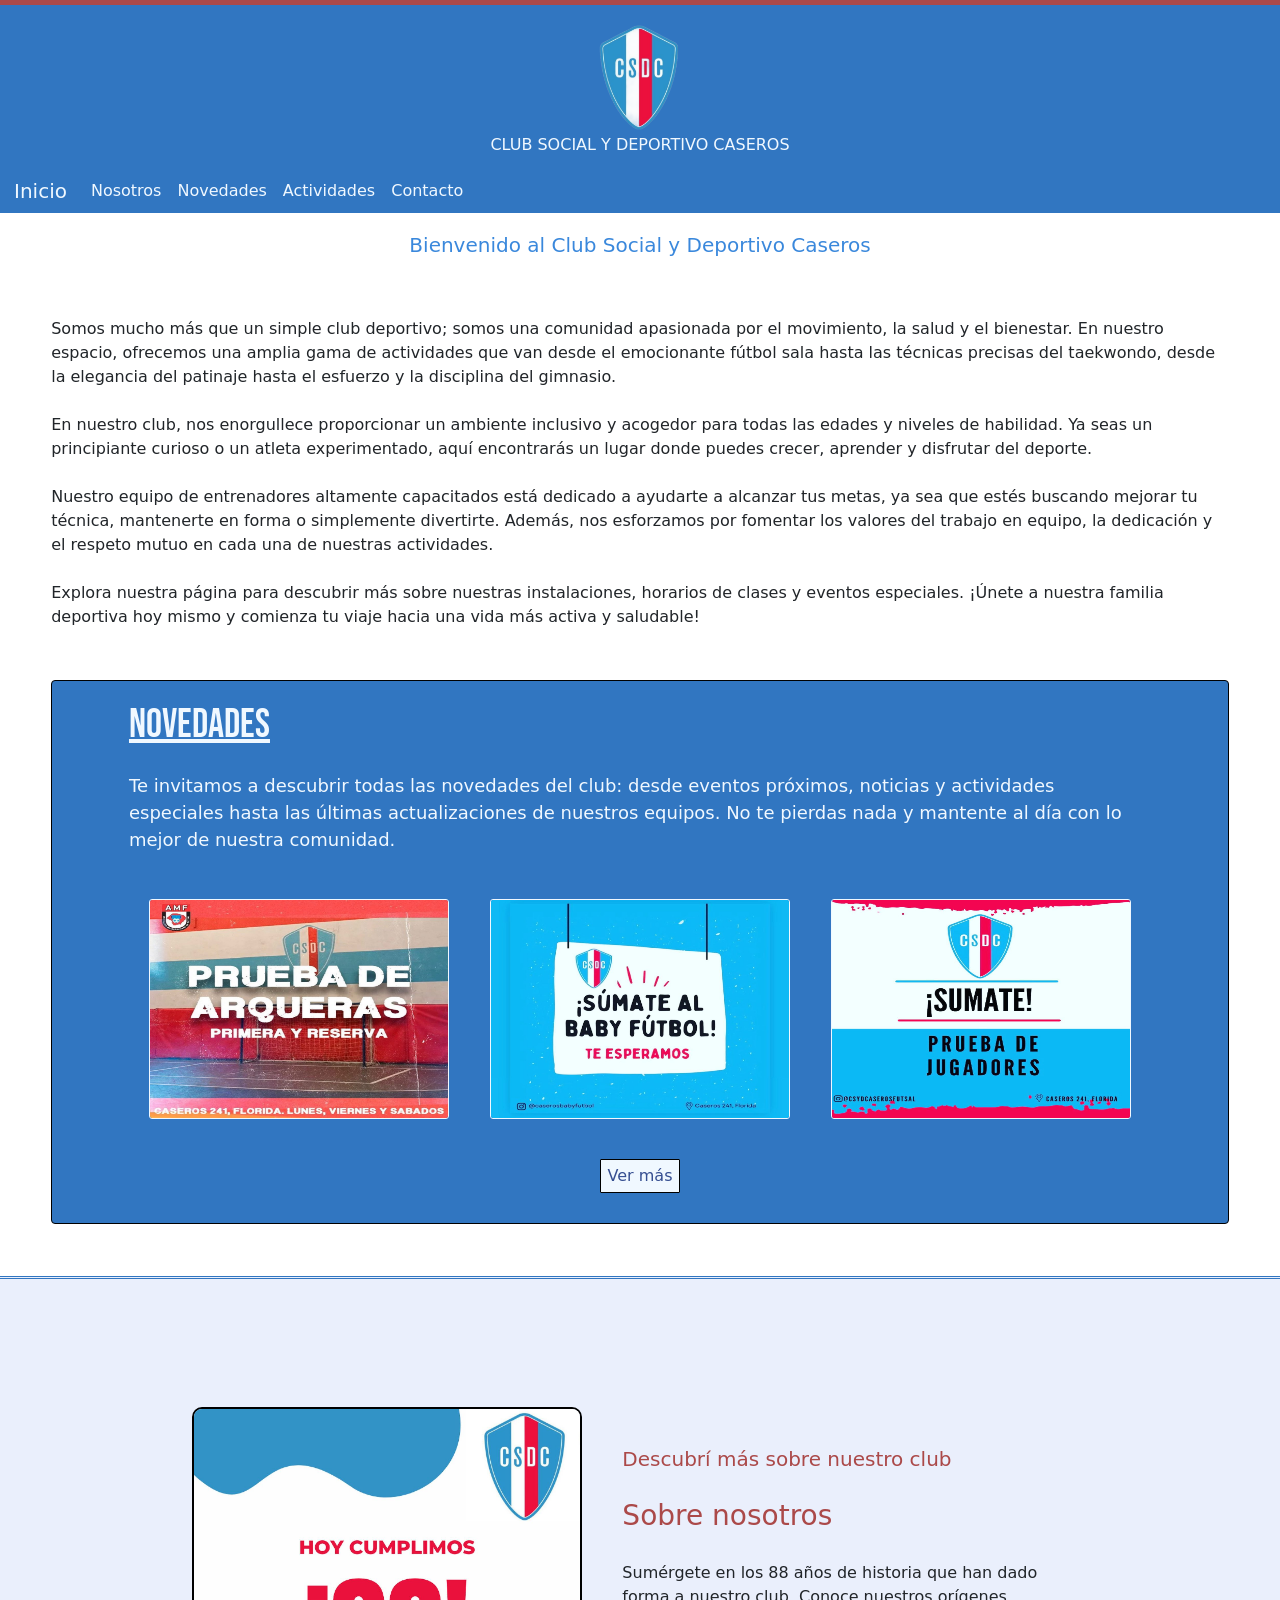
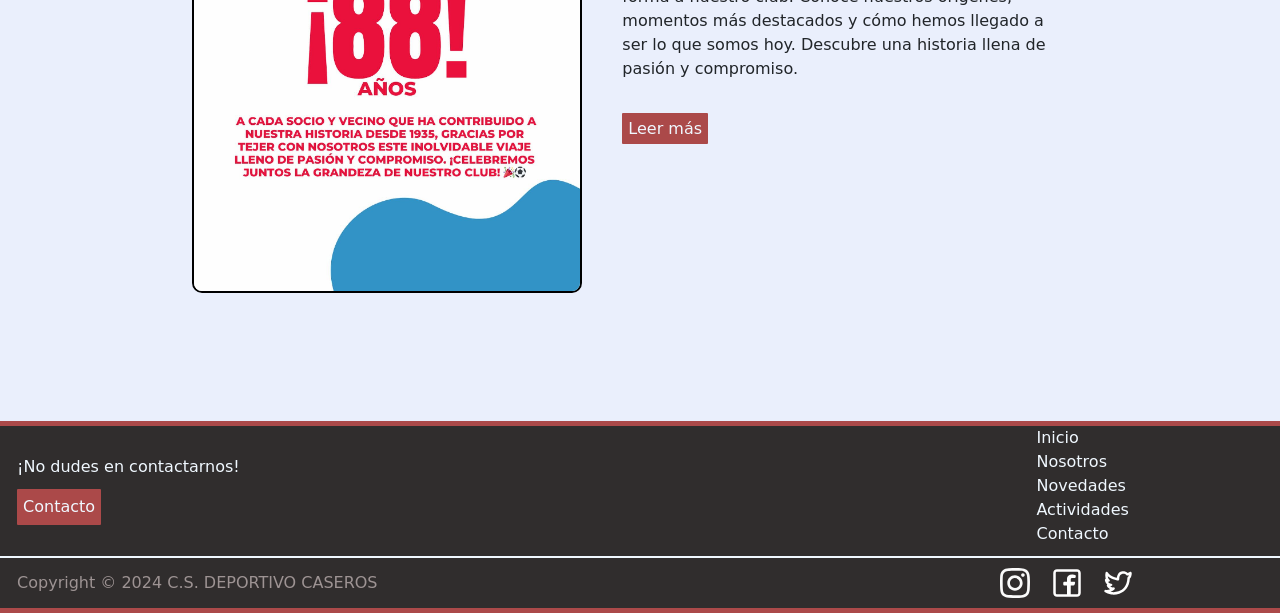
<file: index.html>
<!DOCTYPE html>
<html lang="en">

<head>
    <meta charset="UTF-8">
    <meta name="viewport" content="width=device-width, initial-scale=1.0">
    <title>Inicio | CSDC</title>
    <meta name="description"
        content="CLUB SOCIAL Y DEPORTIVO CASEROS - Un espacio para el deporte, la recreación y la comunidad. Ofrecemos actividades deportivas, eventos sociales y oportunidades para todas las edades en un ambiente familiar y acogedor. ¡Únete y sé parte de nuestra historia!">
    <meta name="keywords" content="Club Social y Deportivo Caseros, Club caseros florida, actividades deportivas, Caseros 241, Caseros futsal, deportes Caseros">
    <link rel="stylesheet" href="./css/styles.css">
    <link rel="icon" href="./imagenes/escudo-caseros.png">
    <link rel="preconnect" href="https://fonts.googleapis.com">
    <link rel="preconnect" href="https://fonts.gstatic.com" crossorigin>
    <link href="https://fonts.googleapis.com/css2?family=PT+Sans&display=swap" rel="stylesheet">
    <link href="https://cdn.jsdelivr.net/npm/bootstrap@5.3.3/dist/css/bootstrap.min.css" rel="stylesheet"
        integrity="sha384-QWTKZyjpPEjISv5WaRU9OFeRpok6YctnYmDr5pNlyT2bRjXh0JMhjY6hW+ALEwIH" crossorigin="anonymous">
    <link
        href="https://fonts.googleapis.com/css2?family=Archivo:ital,wght@0,100..900;1,100..900&family=Bebas+Neue&family=PT+Sans&display=swap"
        rel="stylesheet">
</head>

<body>
    <header id="header">
        <a href="./index.html" class="link-escudo">
            <img src="./imagenes/escudo-caseros.png" alt="escudo-caseros" class="img-escudo">
        </a>
        <h1 class="titulo-header">
            CLUB SOCIAL Y DEPORTIVO CASEROS
        </h1>
        <nav class="navbar navbar-expand-lg  color-nav" id="navbar">
            <div class="container-fluid">
                <a class="navbar-brand" id="color-alice" href="./index.html">Inicio</a>
                <button class="navbar-toggler" type="button" data-bs-toggle="collapse" data-bs-target="#navbarNav"
                    aria-controls="navbarNav" aria-expanded="false" aria-label="Toggle navigation">
                    <span class="navbar-toggler-icon"></span>
                </button>
                <div class="collapse navbar-collapse" id="navbarNav">
                    <ul class="navbar-nav">
                        <li class="nav-item">
                            <a class="nav-link active" id="color-alice" aria-current="page"
                                href="./pages/nosotros.html">Nosotros</a>
                        </li>
                        <li class="nav-item">
                            <a class="nav-link" href="./pages/novedades.html" id="color-alice">Novedades</a>
                        </li>
                        <li class="nav-item">
                            <a class="nav-link" href="./pages/actividades.html" id="color-alice">Actividades</a>
                        </li>
                        <li class="nav-item">
                            <a class="nav-link" href="./pages/contacto.html" id="color-alice">Contacto</a>
                        </li>
                    </ul>
                </div>
            </div>
        </nav>
    </header>

    <main>
        <h2 class="titulo-main">
            Bienvenido al Club Social y Deportivo Caseros
        </h2>
        <div class="contenedor-parrafo-inicio">
            <p>
                Somos mucho más que un simple club deportivo; somos una comunidad apasionada por el movimiento, la salud
                y el bienestar. En nuestro espacio, ofrecemos una amplia gama de actividades que van desde el
                emocionante fútbol sala hasta las técnicas precisas del taekwondo, desde la elegancia del patinaje hasta
                el esfuerzo y la disciplina del gimnasio.
                <br><br>En nuestro club, nos enorgullece proporcionar un ambiente inclusivo y acogedor para todas las
                edades y niveles de habilidad. Ya seas un principiante curioso o un atleta experimentado, aquí
                encontrarás un lugar donde puedes crecer, aprender y disfrutar del deporte.
                <br><br>Nuestro equipo de entrenadores altamente capacitados está dedicado a ayudarte a alcanzar tus
                metas, ya sea que estés buscando mejorar tu técnica, mantenerte en forma o simplemente divertirte.
                Además, nos esforzamos por fomentar los valores del trabajo en equipo, la dedicación y el respeto mutuo
                en cada una de nuestras actividades.
                <br><br>Explora nuestra página para descubrir más sobre nuestras instalaciones, horarios de clases y
                eventos especiales. ¡Únete a nuestra familia deportiva hoy mismo y comienza tu viaje hacia una vida más
                activa y saludable!
            </p>
        </div>

        <div class="contenedor-novedades-inicio">
            <h4 class="titulo-novedades-inicio">NOVEDADES</h4>
            <p class="parrafo-novedades-inicio">Te invitamos a descubrir todas las novedades del club: desde eventos
                próximos, noticias y actividades
                especiales hasta las últimas actualizaciones de nuestros equipos. No te pierdas nada y mantente al día
                con lo mejor de nuestra comunidad. </p>
            <div class="contenedor-cards-novedades">
                <div class="card-novedades">
                    <img src="./imagenes/novedades-futsal.jpg" alt="Hacete SOCIO" class="card-novedades-imagen">
                </div>
                <div class="card-novedades">
                    <img src="./imagenes/novedades-baby.jpg" alt="Sumate baby futbol" class="card-novedades-imagen">
                </div>
                <div class="card-novedades">
                    <img src="./imagenes/novedades-pruebas.jpg" alt="Prueba de jugadores mayores"
                        class="card-novedades-imagen">
                </div>
            </div>
            <div class="contenedor-boton-novedades">
                <a href="./pages/novedades.html" class="boton-aliceblue">Ver más</a>
            </div>
        </div>

        <div id="grid-nosotros">
            <div class="grid-nosotros-imagen">
                <img src="./imagenes/aniversario.jpg" alt="" class="imagen-nosotros-aniversario">
            </div>
            <div class="grid-nosotros-textos">
                <h5 class="fuente-roja">Descubrí más sobre nuestro club</h5>
                <h3 class="fuente-roja">Sobre nosotros</h3>
                <p> Sumérgete en los 88 años de historia que han dado forma a
                    nuestro club. Conoce nuestros orígenes, momentos más destacados y cómo hemos llegado a ser lo que
                    somos hoy. Descubre una historia llena de pasión y compromiso.</p>
                <div>
                    <a href="./pages/nosotros.html" class="boton-rojo">Leer más</a>
                </div>
            </div>
        </div>
    </main>

    <footer id="footer">
        <div id="grilla-footer">
            <div id="item-footer-uno">
                <h6 class="titulo-footer">¡No dudes en contactarnos!</h6>
                <a href="./pages/contacto.html">
                    <button class="boton-rojo">Contacto</button>
                </a>
            </div>
            <div id="item-footer-dos">
                <ul class="footer-ul">
                    <li><a href="./index.html" class="footer-ul-items">Inicio</a></li>
                    <li><a href="./pages/nosotros.html" class="footer-ul-items">Nosotros</a></li>
                    <li><a href="./pages/novedades.html" class="footer-ul-items">Novedades</a></li>
                    <li><a href="./pages/actividades.html" class="footer-ul-items">Actividades</a></li>
                    <li><a href="./pages/contacto.html" class="footer-ul-items">Contacto</a></li>
                </ul>
            </div>
            <div id="item-footer-tres">
                <div class="footer-copyright">Copyright © 2024 C.S. DEPORTIVO CASEROS</div>
            </div>
            <div id="item-footer-cuatro">
                <a href="https://www.instagram.com/clubcaseros/" target="_blank">
                    <img src="./imagenes/instagram-logo.svg" alt="logo-instagram" class="footer-imagen">
                </a>
                <a href="https://www.facebook.com/elcaseros?locale=es_LA" target="_blank">
                    <img src="./imagenes/facebook-logo.svg" alt="logo-facebook" class="footer-imagen">
                </a>
                <a href="https://twitter.com/clubsydcaseros" target="_blank">
                    <img src="./imagenes/twitter-logo.svg" alt="logo-twitter" class="footer-imagen">
                </a>
            </div>
        </div>
    </footer>
    <script src="https://cdn.jsdelivr.net/npm/bootstrap@5.3.3/dist/js/bootstrap.bundle.min.js"
        integrity="sha384-YvpcrYf0tY3lHB60NNkmXc5s9fDVZLESaAA55NDzOxhy9GkcIdslK1eN7N6jIeHz"
        crossorigin="anonymous"></script>
</body>

</html>
</file>
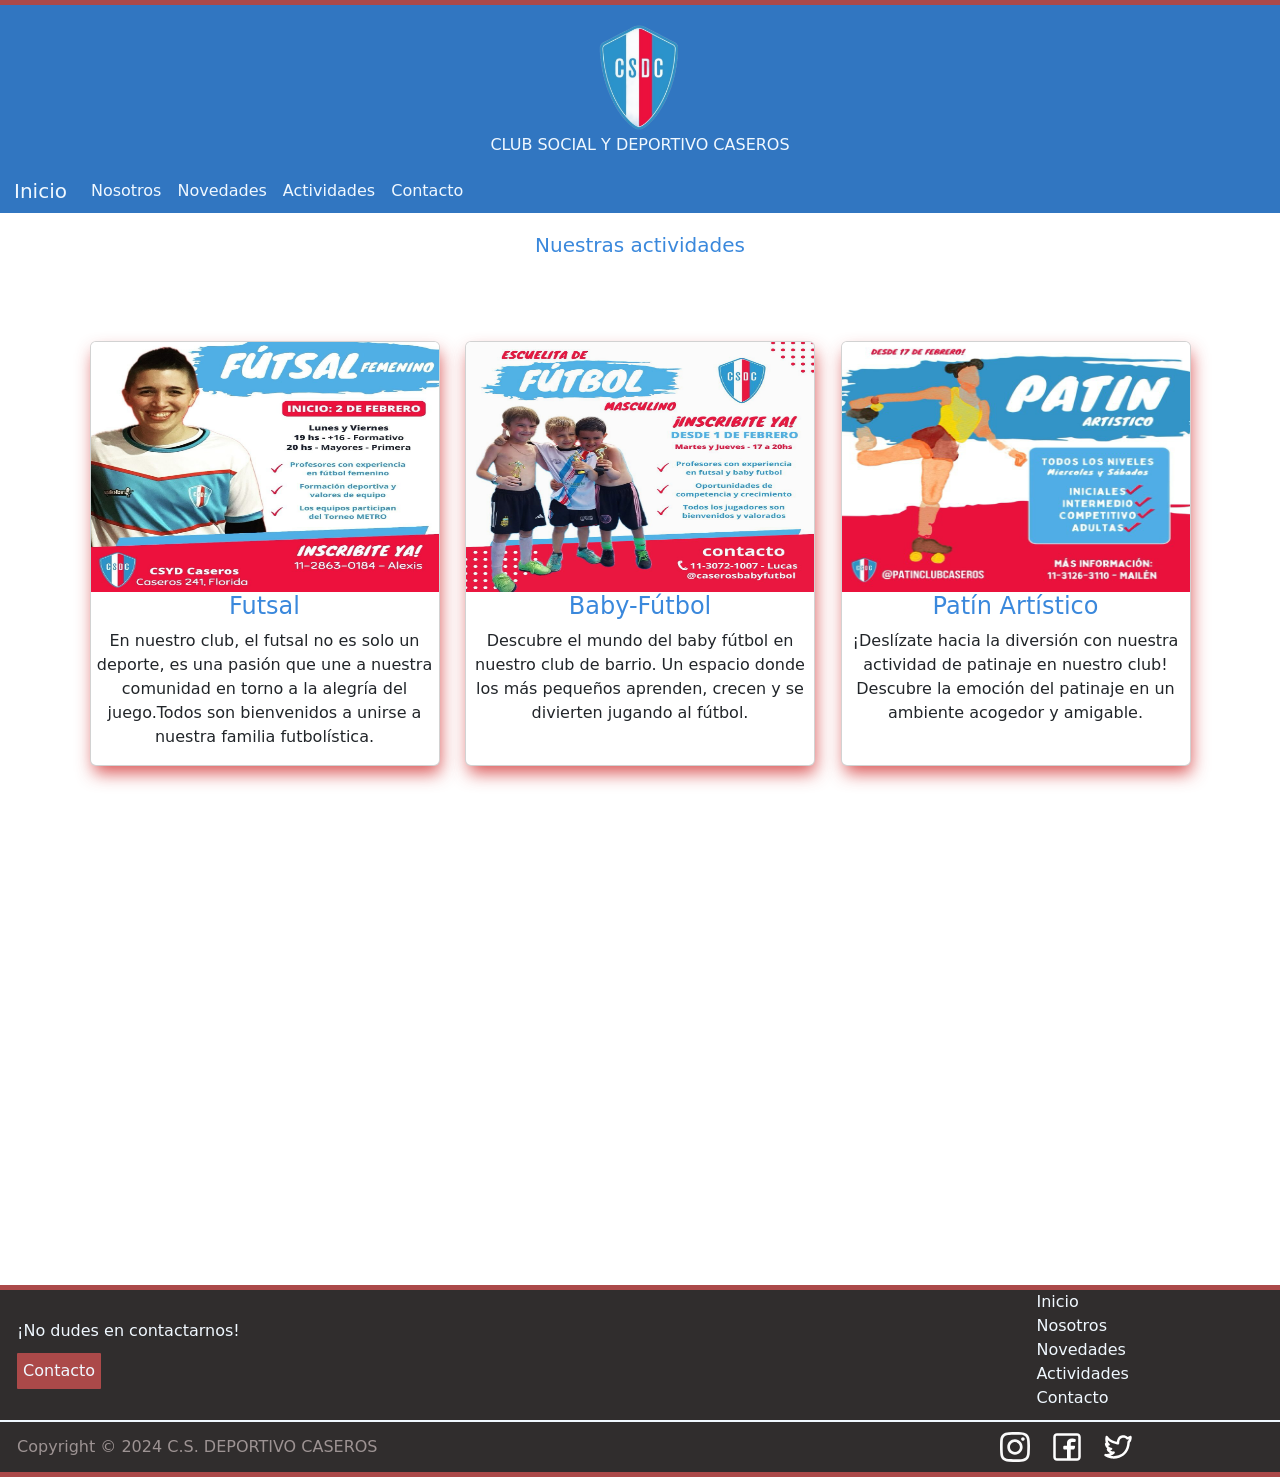
<file: pages/actividades.html>
<!DOCTYPE html>
<html lang="en">

<head>
    <meta charset="UTF-8">
    <meta name="viewport" content="width=device-width, initial-scale=1.0">
    <title>Actividades | CSDC</title>
    <meta name="description"
        content="Conoce todas las actividades deportivas y recreativas que ofrece el CLUB SOCIAL Y DEPORTIVO CASEROS.
         Participa en fútbol, boxeo, futsal femenino, gimnasio y mucho más. Actividades para todas las edades y niveles de habilidad. ¡Únete a la acción!">
    <meta name="keywords" content="futsal femenino caseros futsal Caseros, babyfutbol Caseros, Gimnasio caseros, boxeo caseros, jiu-jitsu boxeo, Club Social y Deportivo Caseros">
    <link rel="stylesheet" href="../css/styles.css">
    <link rel="icon" href="../imagenes/escudo-caseros.png">
    <link rel="preconnect" href="https://fonts.googleapis.com">
    <link rel="preconnect" href="https://fonts.gstatic.com" crossorigin>
    <link href="https://fonts.googleapis.com/css2?family=PT+Sans&display=swap" rel="stylesheet">
    <link href="https://cdn.jsdelivr.net/npm/bootstrap@5.3.3/dist/css/bootstrap.min.css" rel="stylesheet"
        integrity="sha384-QWTKZyjpPEjISv5WaRU9OFeRpok6YctnYmDr5pNlyT2bRjXh0JMhjY6hW+ALEwIH" crossorigin="anonymous">
    <link
        href="https://fonts.googleapis.com/css2?family=Archivo:ital,wght@0,100..900;1,100..900&family=Bebas+Neue&family=PT+Sans&display=swap"
        rel="stylesheet">
    <link href="https://unpkg.com/aos@2.3.1/dist/aos.css" rel="stylesheet">
</head>

<body>
    <header id="header">
        <a href="../index.html" class="link-escudo">
            <img src="../imagenes/escudo-caseros.png" alt="escudo-caseros" class="img-escudo">
        </a>
        <h1 class="titulo-header">
            CLUB SOCIAL Y DEPORTIVO CASEROS
        </h1>
        <nav class="navbar navbar-expand-lg  color-nav" id="navbar">
            <div class="container-fluid">
                <a class="navbar-brand" id="color-alice" href="../index.html">Inicio</a>
                <button class="navbar-toggler" type="button" data-bs-toggle="collapse" data-bs-target="#navbarNav"
                    aria-controls="navbarNav" aria-expanded="false" aria-label="Toggle navigation">
                    <span class="navbar-toggler-icon"></span>
                </button>
                <div class="collapse navbar-collapse" id="navbarNav">
                    <ul class="navbar-nav">
                        <li class="nav-item">
                            <a class="nav-link active" id="color-alice" aria-current="page"
                                href="./nosotros.html">Nosotros</a>
                        </li>
                        <li class="nav-item">
                            <a class="nav-link" href="./novedades.html" id="color-alice">Novedades</a>
                        </li>
                        <li class="nav-item">
                            <a class="nav-link" href="./actividades.html" id="color-alice">Actividades</a>
                        </li>
                        <li class="nav-item">
                            <a class="nav-link" href="./contacto.html" id="color-alice">Contacto</a>
                        </li>
                    </ul>
                </div>
            </div>
        </nav>
    </header>
    <main class="main-actividades">
        <h1 class="titulo-main">Nuestras actividades</h1>
        <div class="contenedor-actividades">
            <div class="card" data-aos="fade-up">
                <img src="../imagenes/futsal.jpg" alt="futsal" class="card-actividades-imagen">
                <div class="card-texto">
                    <h2 class="titulo-card">Futsal</h2>
                    <p>En nuestro club, el futsal no es solo un deporte, es una pasión que une a nuestra comunidad
                        en torno
                        a la alegría del juego.Todos son bienvenidos a unirse a nuestra familia futbolística.</p>
                </div>
            </div>
            <div class="card" data-aos="fade-up">
                <img src="../imagenes/baby.jpg" alt="Baby-Fútbol" class="card-actividades-imagen">
                <div class="card-texto">
                    <h2 class="titulo-card">Baby-Fútbol</h2>
                    <p>Descubre el mundo del baby fútbol en nuestro club de barrio.
                        Un espacio donde los más pequeños aprenden, crecen y se divierten jugando al fútbol.</p>
                </div>
            </div>
            <div class="card" data-aos="fade-up">
                <img src="../imagenes/patin.jpg" alt="Patin" class="card-actividades-imagen">
                <div class="card-texto">
                    <h2 class="titulo-card">Patín Artístico </h2>
                    <p>¡Deslízate hacia la diversión con nuestra actividad de patinaje en nuestro club!
                        Descubre la emoción del patinaje en un ambiente acogedor y amigable. </p>
                </div>
            </div>
            <div class="card" data-aos="fade-up">
                <img src="../imagenes/boxeo.jpg" alt="Boxeo" class="card-actividades-imagen">
                <div class="card-texto">
                    <h2 class="titulo-card">Boxeo</h2>
                    <p>Con nuestra actividad de boxeo, ofrecemos un espacio seguro y emocionante para que los
                        boxeadores de todos los niveles mejoren sus habilidades y se mantengan en forma.</p>
                </div>
            </div>
            <div class="card" data-aos="fade-up">
                <img src="../imagenes/jitsu.jpg" alt="Jiu Jitsu" class="card-actividades-imagen">
                <div class="card-texto">
                    <h2 class="titulo-card">Jiu-Jitsu</h2>
                    <p>Adéntrate en el arte del Jiu-Jitsu en nuestro club,
                        donde la mente y el cuerpo se fusionan en una danza de habilidad y estrategia!</p>
                </div>
            </div>
            <div class="card" data-aos="fade-up">
                <img src="../imagenes/gimnasio.png" alt="Gimanio" class="card-actividades-imagen">
                <div class="card-texto">
                    <h2 class="titulo-card">Gimnasio</h2>
                    <p>¡Ponte en forma y diviértete en nuestro gimnasio del club! Descubre la energía del ejercicio
                        en un ambiente motivador y acogedor, diseñado para todos los niveles.</p>
                </div>
            </div>
        </div>
        <main>
            <footer id="footer">
                <div id="grilla-footer">
                    <div id="item-footer-uno">
                        <h6 class="titulo-footer">¡No dudes en contactarnos!</h6>
                        <a href="./contacto.html">
                            <button class="boton-rojo">Contacto</button>
                        </a>
                    </div>
                    <div id="item-footer-dos">
                        <ul class="footer-ul">
                            <li><a href="../index.html" class="footer-ul-items">Inicio</a></li>
                            <li><a href="./nosotros.html" class="footer-ul-items">Nosotros</a></li>
                            <li><a href="./novedades.html" class="footer-ul-items">Novedades</a></li>
                            <li><a href="./actividades.html" class="footer-ul-items">Actividades</a></li>
                            <li><a href="./contacto.html" class="footer-ul-items">Contacto</a></li>
                        </ul>
                    </div>
                    <div id="item-footer-tres">
                        <div class="footer-copyright">Copyright © 2024 C.S. DEPORTIVO CASEROS</div>
                    </div>
                    <div id="item-footer-cuatro">
                        <a href="https://www.instagram.com/clubcaseros/" target="_blank">
                            <img src="../imagenes/instagram-logo.svg" alt="logo-instagram" class="footer-imagen">
                        </a>
                        <a href="https://www.facebook.com/elcaseros?locale=es_LA" target="_blank">
                            <img src="../imagenes/facebook-logo.svg" alt="logo-facebook" class="footer-imagen">
                        </a>
                        <a href="https://twitter.com/clubsydcaseros" target="_blank">
                            <img src="../imagenes/twitter-logo.svg" alt="logo-twitter" class="footer-imagen">
                        </a>
                    </div>
                </div>
            </footer>

            <script src="https://cdn.jsdelivr.net/npm/bootstrap@5.3.3/dist/js/bootstrap.bundle.min.js"
                integrity="sha384-YvpcrYf0tY3lHB60NNkmXc5s9fDVZLESaAA55NDzOxhy9GkcIdslK1eN7N6jIeHz"
                crossorigin="anonymous">
                </script>

            <script src="https://unpkg.com/aos@2.3.1/dist/aos.js"></script>
            <script>
                AOS.init();
            </script>
</body>

</html>
</file>
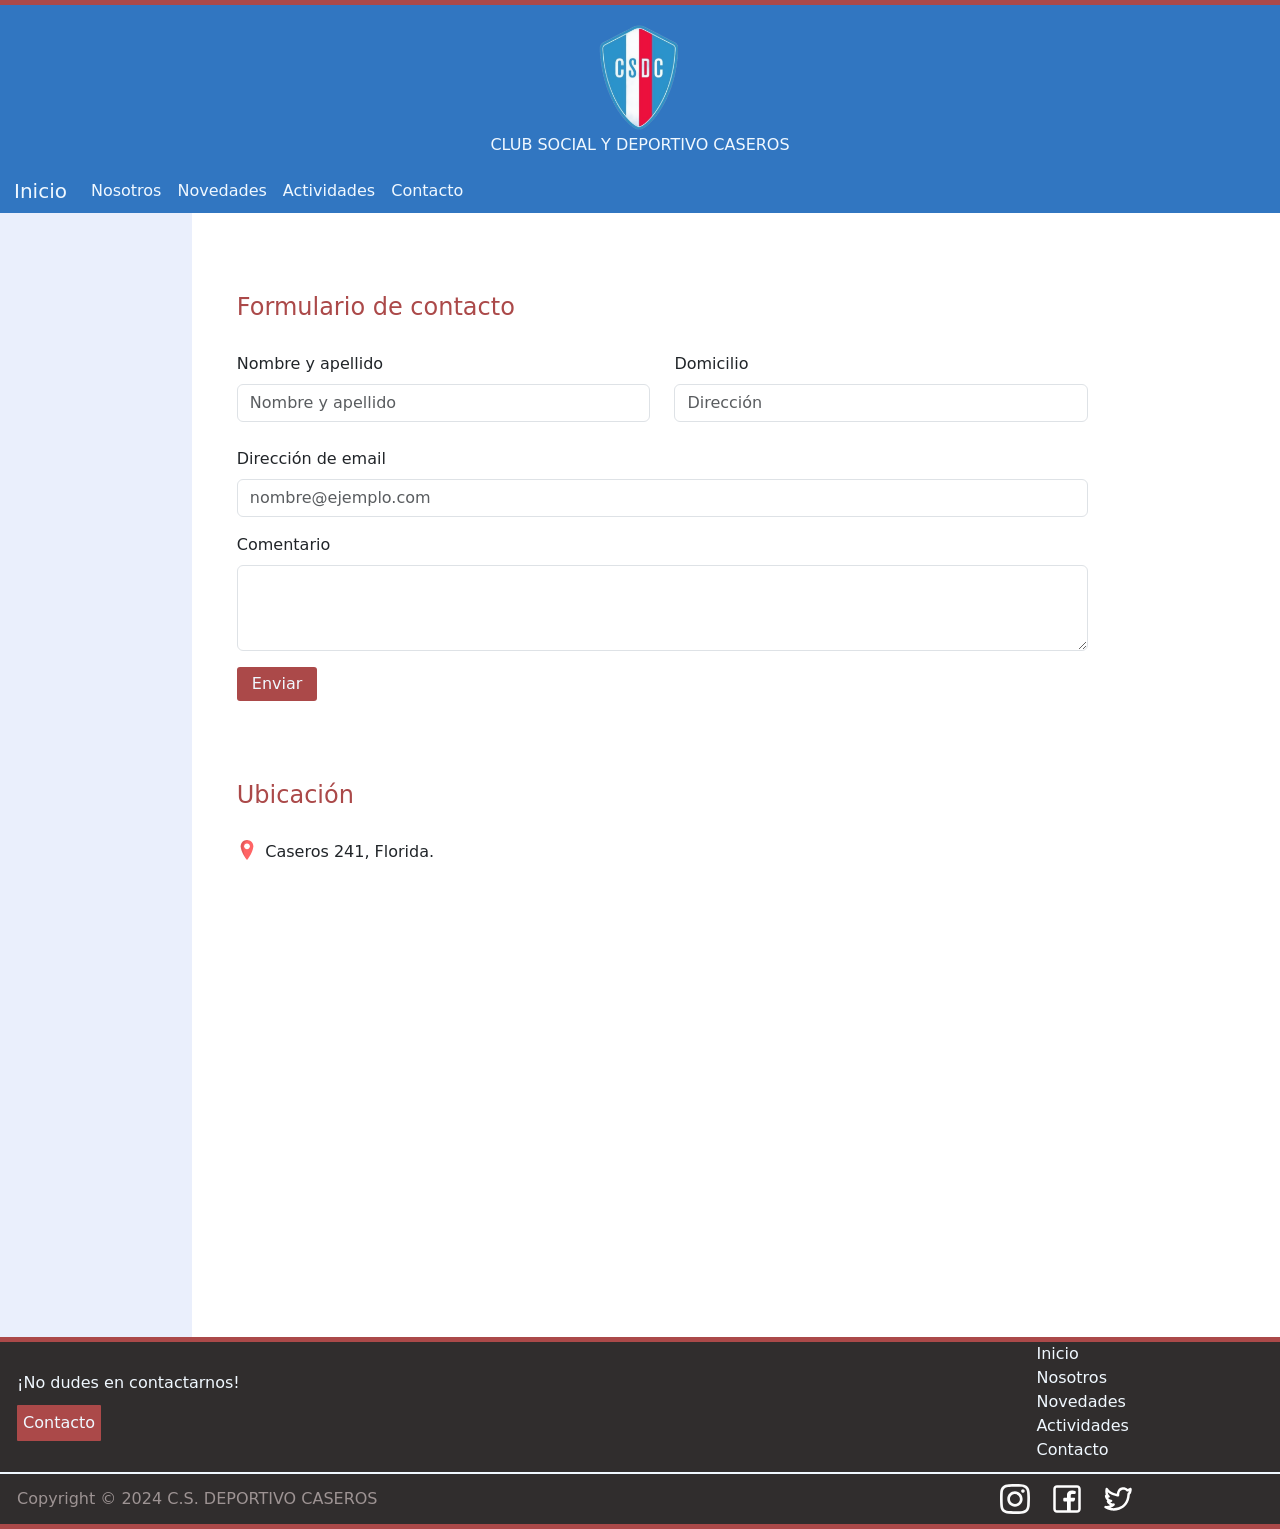
<file: pages/contacto.html>
<!DOCTYPE html>
<html lang="en">

<head>
    <meta charset="UTF-8">
    <meta name="viewport" content="width=device-width, initial-scale=1.0">
    <title>Contacto | CSDC</title>
    <meta name="description"
        content="¿Tienes preguntas? ¡Estamos aquí para ayudarte! Encuentra la información de contacto del CLUB SOCIAL Y DEPORTIVO CASEROS: teléfono, email, y dirección. Estamos disponibles para responder todas tus consultas.">
    <meta name="keywords"
        content="contacto Club Caseros, teléfono Club Social y Deportivo Caseros, dirección Club Caseros, email Club Caseros, contacto deportes Caseros, cómo llegar al club">
    <link rel="stylesheet" href="../css/styles.css">
    <link rel="icon" href="../imagenes/escudo-caseros.png">
    <link rel="preconnect" href="https://fonts.googleapis.com">
    <link rel="preconnect" href="https://fonts.gstatic.com" crossorigin>
    <link href="https://fonts.googleapis.com/css2?family=PT+Sans&display=swap" rel="stylesheet">
    <link href="https://cdn.jsdelivr.net/npm/bootstrap@5.3.3/dist/css/bootstrap.min.css" rel="stylesheet"
        integrity="sha384-QWTKZyjpPEjISv5WaRU9OFeRpok6YctnYmDr5pNlyT2bRjXh0JMhjY6hW+ALEwIH" crossorigin="anonymous">
    <link
        href="https://fonts.googleapis.com/css2?family=Archivo:ital,wght@0,100..900;1,100..900&family=Bebas+Neue&family=PT+Sans&display=swap"
        rel="stylesheet">
</head>

<body>
    <header id="header">
        <a href="../index.html" class="link-escudo">
            <img src="../imagenes/escudo-caseros.png" alt="escudo-caseros" class="img-escudo">
        </a>
        <h1 class="titulo-header">
            CLUB SOCIAL Y DEPORTIVO CASEROS
        </h1>
        <nav class="navbar navbar-expand-lg  color-nav" id="navbar">
            <div class="container-fluid">
                <a class="navbar-brand" id="color-alice" href="../index.html">Inicio</a>
                <button class="navbar-toggler" type="button" data-bs-toggle="collapse" data-bs-target="#navbarNav"
                    aria-controls="navbarNav" aria-expanded="false" aria-label="Toggle navigation">
                    <span class="navbar-toggler-icon"></span>
                </button>
                <div class="collapse navbar-collapse" id="navbarNav">
                    <ul class="navbar-nav">
                        <li class="nav-item">
                            <a class="nav-link active" id="color-alice" aria-current="page"
                                href="./nosotros.html">Nosotros</a>
                        </li>
                        <li class="nav-item">
                            <a class="nav-link" href="./novedades.html" id="color-alice">Novedades</a>
                        </li>
                        <li class="nav-item">
                            <a class="nav-link" href="./actividades.html" id="color-alice">Actividades</a>
                        </li>
                        <li class="nav-item">
                            <a class="nav-link" href="./contacto.html" id="color-alice">Contacto</a>
                        </li>
                    </ul>
                </div>
            </div>
        </nav>
    </header>
    <main>
        <div id="grilla-contacto">
            <div class="grilla-contacto-uno"></div>
            <div class="grilla-contacto-dos">
                <h4 class="titulo-grilla-contacto">Formulario de contacto</h4>
                <div class="row">
                    <div class="col">
                        <label for="exampleFormControlInput1" class="form-label">Nombre y apellido</label>
                        <input type="text" class="form-control" placeholder="Nombre y apellido"
                            aria-label="Nombre y apellido">
                    </div>
                    <div class="col">
                        <label for="exampleFormControlInput1" class="form-label">Domicilio</label>
                        <input type="text" class="form-control" placeholder="Dirección" aria-label="Domicilio">
                    </div>
                </div>
                <div class="mb-3">
                    <label for="exampleFormControlInput1" class="form-label">Dirección de email</label>
                    <input type="email" class="form-control" id="exampleFormControlInput1"
                        placeholder="nombre@ejemplo.com">
                </div>
                <div class="mb-3">
                    <label for="exampleFormControlTextarea1" class="form-label">Comentario</label>
                    <textarea class="form-control" id="exampleFormControlTextarea1" rows="3"></textarea>
                </div>
                <button type="submit" class="boton-contacto">Enviar</button>
                <h4 class="titulo-ubicacion">Ubicación</h4>
                <div class="contenedor-ubicacion">
                    <img src="../imagenes/ubicacion.svg" alt="Pin ubicacion" class="ubicacion-imagen">
                    <p>Caseros 241, Florida. </p>
                </div>
                <div class="contenedor-mapa-contacto">
                    <iframe
                        src="https://www.google.com/maps/embed?pb=!1m14!1m8!1m3!1d13146.600871346593!2d-58.479716!3d-34.5370889!3m2!1i1024!2i768!4f13.1!3m3!1m2!1s0x95bcb6ba18957321%3A0x58087faa06572940!2sClub%20Social%20Y%20Deportivo%20Caseros!5e0!3m2!1ses!2sar!4v1728782171578!5m2!1ses!2sar"
                        width="100%" height="350" style="border:0;" allowfullscreen="" loading="lazy"
                        referrerpolicy="no-referrer-when-downgrade"></iframe>
                </div>
            </div>
        </div>
    </main>
    <footer id="footer">
        <div id="grilla-footer">
            <div id="item-footer-uno">
                <h6 class="titulo-footer">¡No dudes en contactarnos!</h6>
                <a href="./contacto.html">
                    <button class="boton-rojo">Contacto</button>
                </a>
            </div>
            <div id="item-footer-dos">
                <ul class="footer-ul">
                    <li><a href="../index.html" class="footer-ul-items">Inicio</a></li>
                    <li><a href="./nosotros.html" class="footer-ul-items">Nosotros</a></li>
                    <li><a href="./novedades.html" class="footer-ul-items">Novedades</a></li>
                    <li><a href="./actividades.html" class="footer-ul-items">Actividades</a></li>
                    <li><a href="./contacto.html" class="footer-ul-items">Contacto</a></li>
                </ul>
            </div>
            <div id="item-footer-tres">
                <div class="footer-copyright">Copyright © 2024 C.S. DEPORTIVO CASEROS</div>
            </div>
            <div id="item-footer-cuatro">
                <a href="https://www.instagram.com/clubcaseros/" target="_blank">
                    <img src="../imagenes/instagram-logo.svg" alt="logo-instagram" class="footer-imagen">
                </a>
                <a href="https://www.facebook.com/elcaseros?locale=es_LA" target="_blank">
                    <img src="../imagenes/facebook-logo.svg" alt="logo-facebook" class="footer-imagen">
                </a>
                <a href="https://twitter.com/clubsydcaseros" target="_blank">
                    <img src="../imagenes/twitter-logo.svg" alt="logo-twitter" class="footer-imagen">
                </a>
            </div>
        </div>
    </footer>
    <script src="https://cdn.jsdelivr.net/npm/bootstrap@5.3.3/dist/js/bootstrap.bundle.min.js"
        integrity="sha384-YvpcrYf0tY3lHB60NNkmXc5s9fDVZLESaAA55NDzOxhy9GkcIdslK1eN7N6jIeHz" crossorigin="anonymous">
        </script>
</body>

</html>
</file>
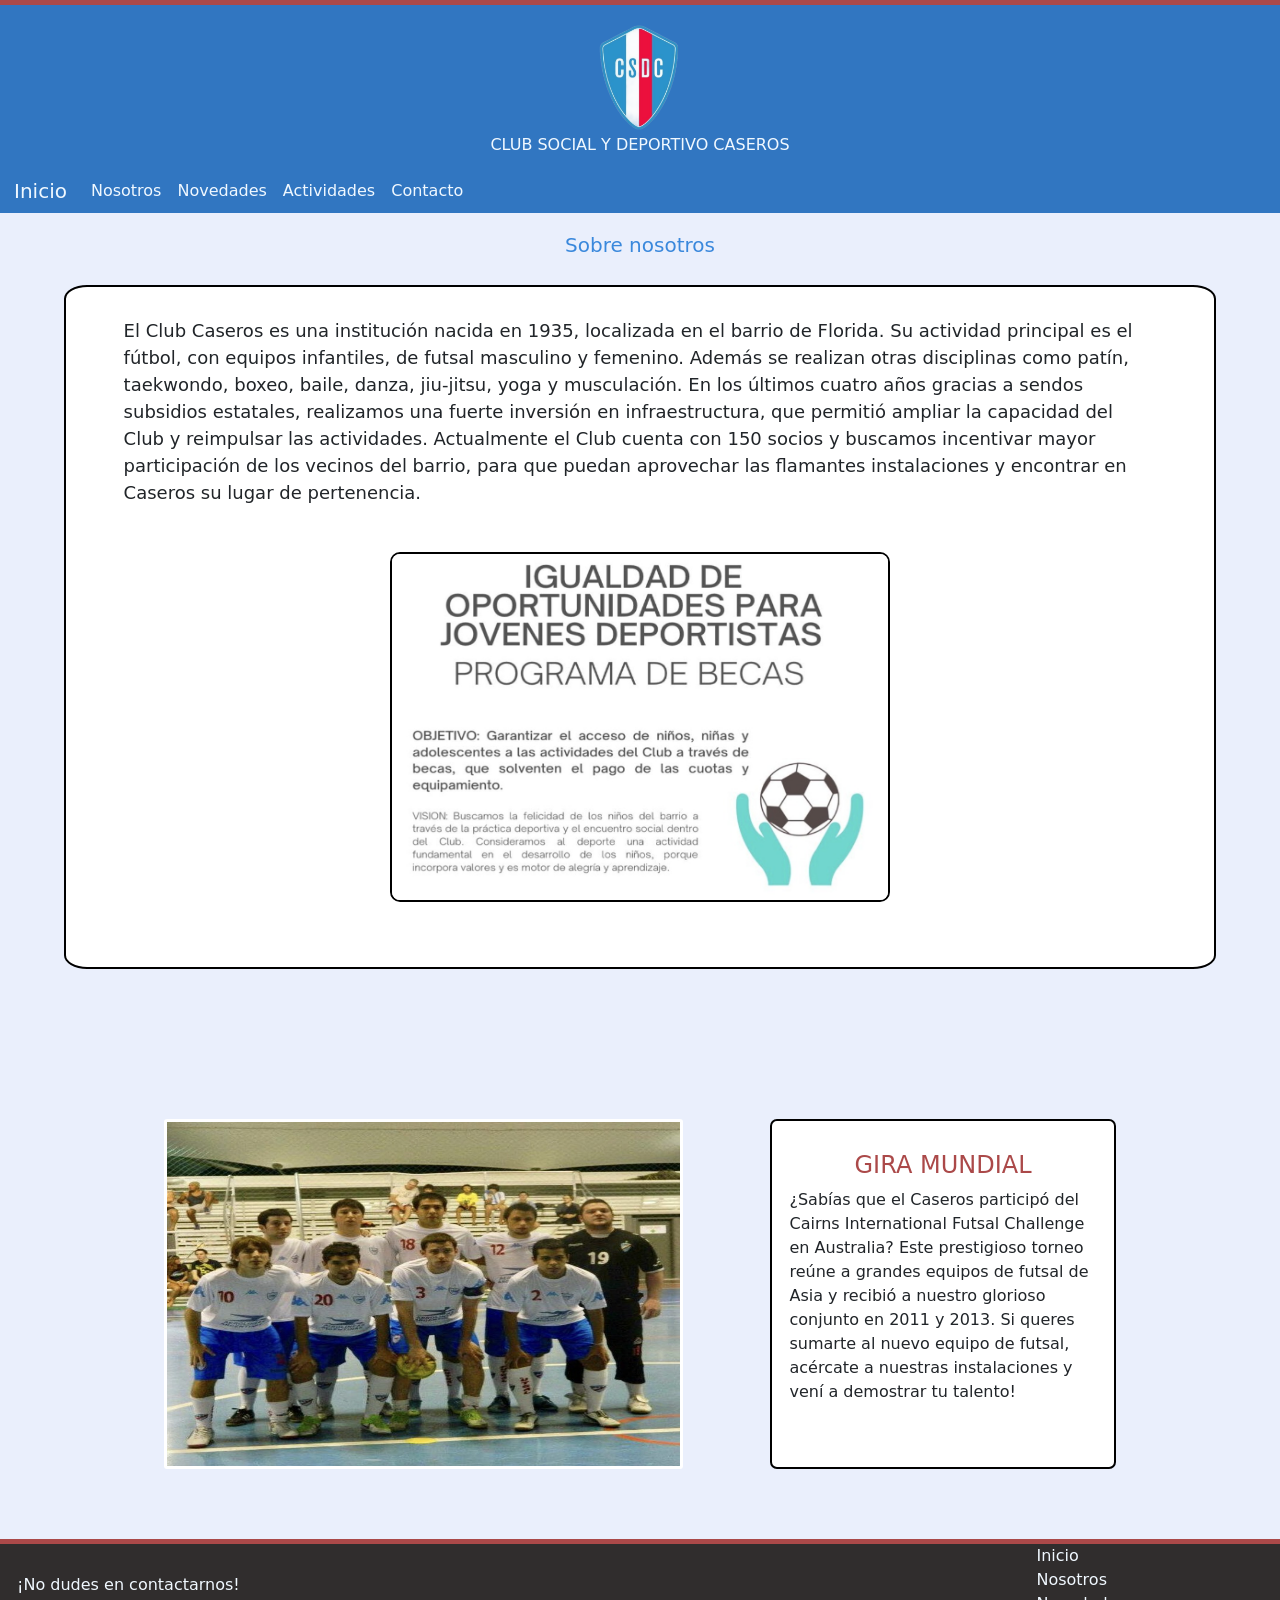
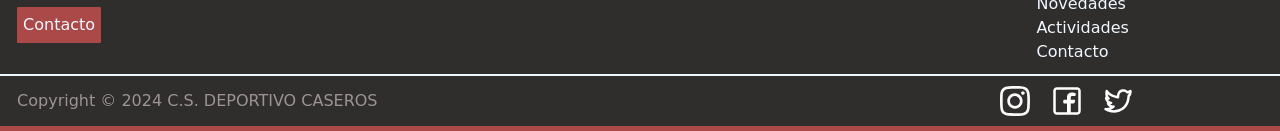
<file: pages/nosotros.html>
<!DOCTYPE html>
<html lang="en">

<head>
    <meta charset="UTF-8">
    <meta name="viewport" content="width=device-width, initial-scale=1.0">
    <title>Nosotros | CSDC</title>
    <meta name="description"
        content="Descubre la historia, misión y valores del CLUB SOCIAL Y DEPORTIVO CASEROS. Un club con tradición en la comunidad, ofreciendo deporte, recreación y actividades sociales en un entorno familiar. Conoce más sobre nuestro equipo y trayectoria.">
    <meta name="keywords"
        content="historia del Club Caseros, misión del Club Caseros, valores, club en Caseros, trayectoria del club">
    <link rel="stylesheet" href="../css/styles.css">
    <link rel="icon" href="../imagenes/escudo-caseros.png">
    <link rel="preconnect" href="https://fonts.googleapis.com">
    <link rel="preconnect" href="https://fonts.gstatic.com" crossorigin>
    <link href="https://fonts.googleapis.com/css2?family=PT+Sans&display=swap" rel="stylesheet">
    <link href="https://cdn.jsdelivr.net/npm/bootstrap@5.3.3/dist/css/bootstrap.min.css" rel="stylesheet"
        integrity="sha384-QWTKZyjpPEjISv5WaRU9OFeRpok6YctnYmDr5pNlyT2bRjXh0JMhjY6hW+ALEwIH" crossorigin="anonymous">
    <link
        href="https://fonts.googleapis.com/css2?family=Archivo:ital,wght@0,100..900;1,100..900&family=Bebas+Neue&family=PT+Sans&display=swap"
        rel="stylesheet">
</head>

<body>
    <header id="header">
        <a href="../index.html" class="link-escudo">
            <img src="../imagenes/escudo-caseros.png" alt="escudo-caseros" class="img-escudo">
        </a>
        <h1 class="titulo-header">
            CLUB SOCIAL Y DEPORTIVO CASEROS
        </h1>
        <nav class="navbar navbar-expand-lg  color-nav" id="navbar">
            <div class="container-fluid">
                <a class="navbar-brand" id="color-alice" href="../index.html">Inicio</a>
                <button class="navbar-toggler" type="button" data-bs-toggle="collapse" data-bs-target="#navbarNav"
                    aria-controls="navbarNav" aria-expanded="false" aria-label="Toggle navigation">
                    <span class="navbar-toggler-icon"></span>
                </button>
                <div class="collapse navbar-collapse" id="navbarNav">
                    <ul class="navbar-nav">
                        <li class="nav-item">
                            <a class="nav-link active" id="color-alice" aria-current="page"
                                href="./nosotros.html">Nosotros</a>
                        </li>
                        <li class="nav-item">
                            <a class="nav-link" href="./novedades.html" id="color-alice">Novedades</a>
                        </li>
                        <li class="nav-item">
                            <a class="nav-link" href="./actividades.html" id="color-alice">Actividades</a>
                        </li>
                        <li class="nav-item">
                            <a class="nav-link" href="./contacto.html" id="color-alice">Contacto</a>
                        </li>
                    </ul>
                </div>
            </div>
        </nav>
    </header>
    <main class="main-nosotros">
        <h1 class="titulo-main">Sobre nosotros</h1>
        <div class="contenedor-nosotros">
            <div class="contenedor-parrafo-nosotros">
                <p class="fuente-parrafo">El Club Caseros es una institución nacida en 1935, localizada en el barrio de
                    Florida. Su actividad
                    principal es el fútbol, con equipos infantiles, de futsal masculino y femenino. Además se realizan
                    otras disciplinas como patín, taekwondo, boxeo, baile, danza, jiu-jitsu, yoga y musculación. En los
                    últimos cuatro años gracias a sendos subsidios estatales, realizamos una fuerte inversión en
                    infraestructura, que permitió ampliar la capacidad del Club y reimpulsar las actividades.
                    Actualmente el Club cuenta con 150 socios y buscamos incentivar mayor participación de los vecinos
                    del barrio, para que puedan aprovechar las flamantes instalaciones y encontrar en Caseros su lugar
                    de pertenencia.</p>
            </div>
            <div class="contenedor-imagen-nosotros">
                <img src="../imagenes/nosotros-objetivo.jpeg" alt="Objetivo/Mision del club" class="imagen-nosotros">
            </div>
        </div>
        <div id="grilla-nosotros">
            <div class="contenedor-nosotros-futsal">
                <img src="../imagenes/equipo-futsal-veteranos-dos.jpeg" alt="Equipo futsal mayores campeon en Australia" class="imagen-grilla-nosotros">
            </div>
            <div class="contenedor-nosotros-texto contenedor-grilla-nosotros">
                <h4 class="titulo-grilla-nosotros">GIRA MUNDIAL</h4>
                <p>¿Sabías que el Caseros participó del Cairns International Futsal Challenge en Australia? Este
                    prestigioso torneo reúne a grandes equipos de futsal de Asia y recibió a nuestro glorioso conjunto
                    en 2011 y 2013. Si queres sumarte al nuevo equipo de futsal, acércate a nuestras instalaciones y vení a
                    demostrar tu talento!</p>
            </div>
        </div>
    </main>
    <footer id="footer">
        <div id="grilla-footer">
            <div id="item-footer-uno">
                <h6 class="titulo-footer">¡No dudes en contactarnos!</h6>
                <a href="./contacto.html">
                    <button class="boton-rojo">Contacto</button>
                </a>
            </div>
            <div id="item-footer-dos">
                <ul class="footer-ul">
                    <li><a href="../index.html" class="footer-ul-items">Inicio</a></li>
                    <li><a href="./nosotros.html" class="footer-ul-items">Nosotros</a></li>
                    <li><a href="./novedades.html" class="footer-ul-items">Novedades</a></li>
                    <li><a href="./actividades.html" class="footer-ul-items">Actividades</a></li>
                    <li><a href="./contacto.html" class="footer-ul-items">Contacto</a></li>
                </ul>
            </div>
            <div id="item-footer-tres">
                <div class="footer-copyright">Copyright © 2024 C.S. DEPORTIVO CASEROS</div>
            </div>
            <div id="item-footer-cuatro">
                <a href="https://www.instagram.com/clubcaseros/" target="_blank">
                    <img src="../imagenes/instagram-logo.svg" alt="logo-instagram" class="footer-imagen">
                </a>
                <a href="https://www.facebook.com/elcaseros?locale=es_LA" target="_blank">
                    <img src="../imagenes/facebook-logo.svg" alt="logo-facebook" class="footer-imagen">
                </a>
                <a href="https://twitter.com/clubsydcaseros" target="_blank">
                    <img src="../imagenes/twitter-logo.svg" alt="logo-twitter" class="footer-imagen">
                </a>
            </div>
        </div>
    </footer>
    <script src="https://cdn.jsdelivr.net/npm/bootstrap@5.3.3/dist/js/bootstrap.bundle.min.js"
        integrity="sha384-YvpcrYf0tY3lHB60NNkmXc5s9fDVZLESaAA55NDzOxhy9GkcIdslK1eN7N6jIeHz" crossorigin="anonymous">
        </script>
</body>

</html>
</file>
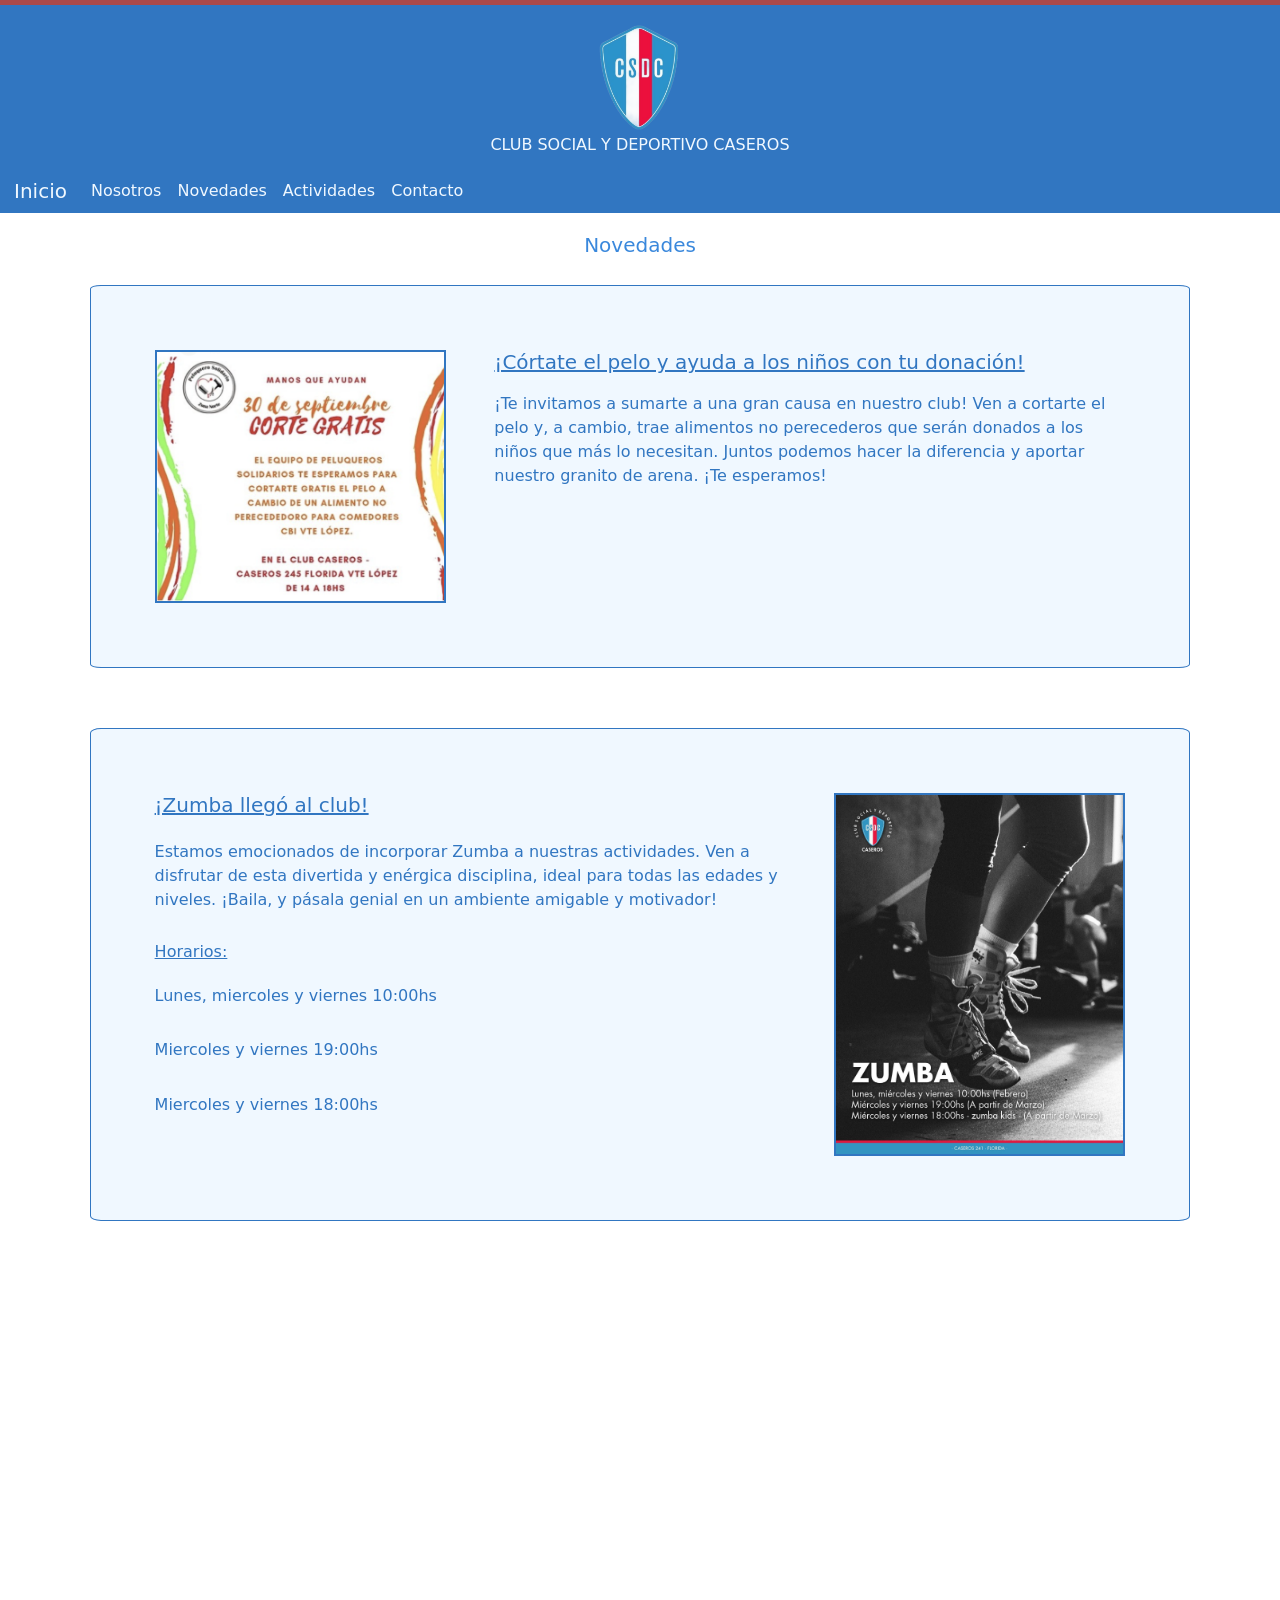
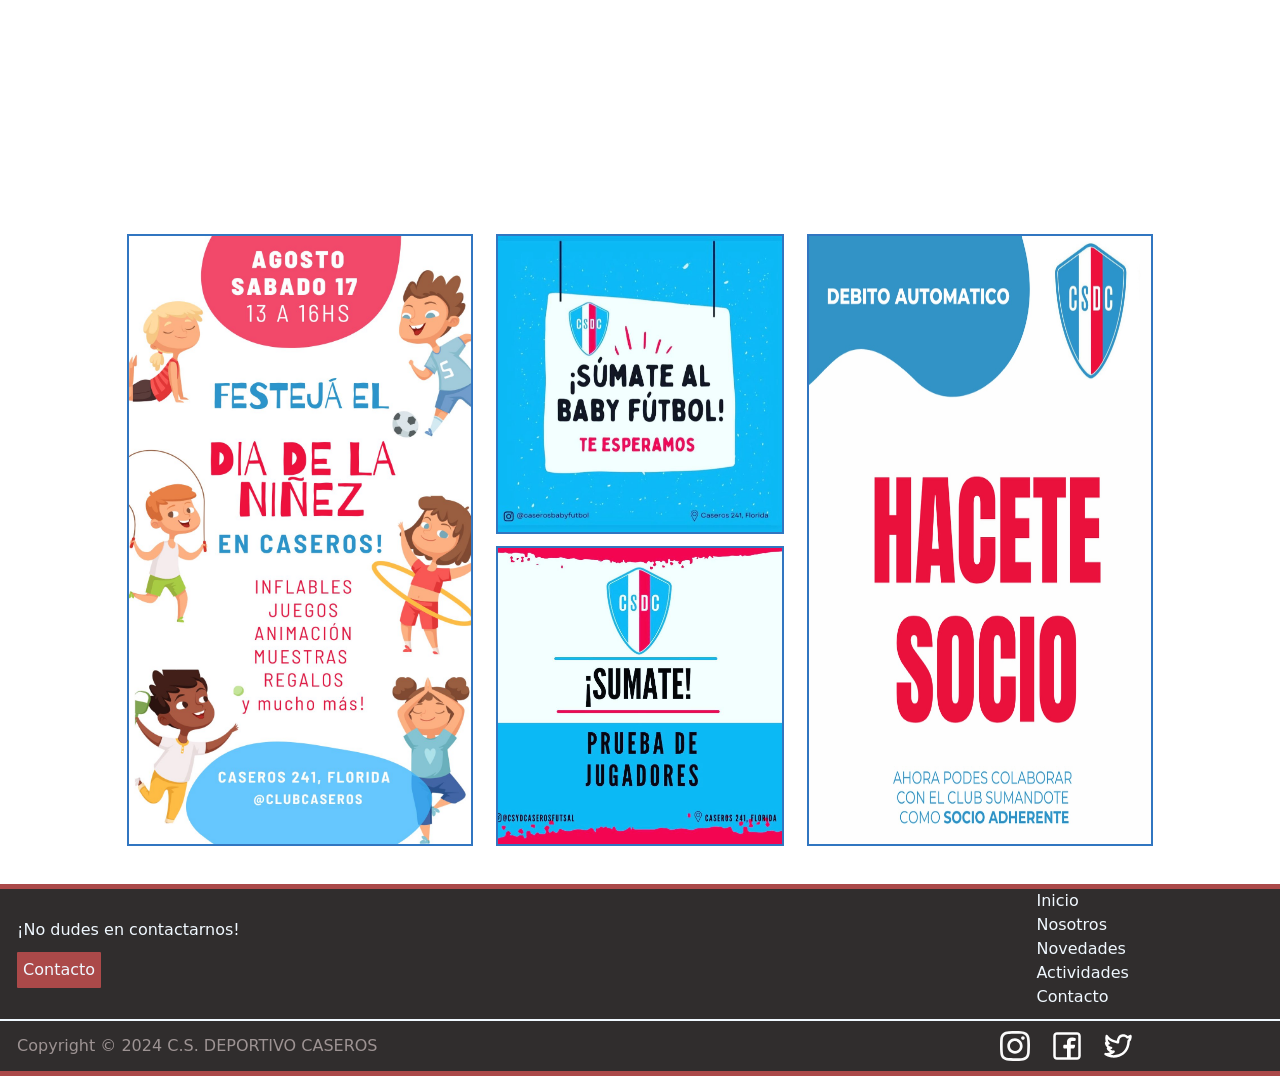
<file: pages/novedades.html>
<!DOCTYPE html>
<html lang="en">

<head>
    <meta charset="UTF-8">
    <meta name="viewport" content="width=device-width, initial-scale=1.0">
    <title>Novedades | CSDC</title>
    <meta name="description"
        content="Mantente al día con las últimas noticias y eventos del CLUB SOCIAL Y DEPORTIVO CASEROS. Descubre novedades sobre competiciones, actividades especiales y logros de nuestros miembros. ¡No te pierdas ninguna actualización!">
    <meta name="keywords" content="Club Social y Deportivo Caseros, Club caseros florida, actividades deportivas, Caseros 241, Caseros futsal, Novedades Club Caseros">
    <link rel="stylesheet" href="../css/styles.css">
    <link rel="icon" href="../imagenes/escudo-caseros.png">
    <link rel="preconnect" href="https://fonts.googleapis.com">
    <link rel="preconnect" href="https://fonts.gstatic.com" crossorigin>
    <link href="https://fonts.googleapis.com/css2?family=PT+Sans&display=swap" rel="stylesheet">
    <link href="https://cdn.jsdelivr.net/npm/bootstrap@5.3.3/dist/css/bootstrap.min.css" rel="stylesheet"
        integrity="sha384-QWTKZyjpPEjISv5WaRU9OFeRpok6YctnYmDr5pNlyT2bRjXh0JMhjY6hW+ALEwIH" crossorigin="anonymous">
    <link
        href="https://fonts.googleapis.com/css2?family=Archivo:ital,wght@0,100..900;1,100..900&family=Bebas+Neue&family=PT+Sans&display=swap"
        rel="stylesheet">
    <link href="https://unpkg.com/aos@2.3.1/dist/aos.css" rel="stylesheet">
</head>

<body>
    <header id="header">
        <a href="../index.html" class="link-escudo">
            <img src="../imagenes/escudo-caseros.png" alt="escudo-caseros" class="img-escudo">
        </a>
        <h1 class="titulo-header">
            CLUB SOCIAL Y DEPORTIVO CASEROS
        </h1>
        <nav class="navbar navbar-expand-lg  color-nav" id="navbar">
            <div class="container-fluid">
                <a class="navbar-brand" id="color-alice" href="../index.html">Inicio</a>
                <button class="navbar-toggler" type="button" data-bs-toggle="collapse" data-bs-target="#navbarNav"
                    aria-controls="navbarNav" aria-expanded="false" aria-label="Toggle navigation">
                    <span class="navbar-toggler-icon"></span>
                </button>
                <div class="collapse navbar-collapse" id="navbarNav">
                    <ul class="navbar-nav">
                        <li class="nav-item">
                            <a class="nav-link active" id="color-alice" aria-current="page"
                                href="./nosotros.html">Nosotros</a>
                        </li>
                        <li class="nav-item">
                            <a class="nav-link" href="./novedades.html" id="color-alice">Novedades</a>
                        </li>
                        <li class="nav-item">
                            <a class="nav-link" href="./actividades.html" id="color-alice">Actividades</a>
                        </li>
                        <li class="nav-item">
                            <a class="nav-link" href="./contacto.html" id="color-alice">Contacto</a>
                        </li>
                    </ul>
                </div>
            </div>
        </nav>
    </header>
    <main>
        <h1 class="titulo-main">Novedades</h1>
        <div class="contenedor-novedades" data-aos="zoom-in">
            <img src="../imagenes/solidaridad.png" alt="" class="contenedor-novedades-imagen">
            <div class="contenedor-texto">
                <h5 class="titulo-contenedor-novedades">¡Córtate el pelo y ayuda a los niños con tu donación!</h5>
                <p class="parrafo-contenedor-novedades">¡Te invitamos a sumarte a una gran causa en nuestro club! Ven a
                    cortarte el pelo y, a cambio, trae
                    alimentos no perecederos que serán donados a los niños que más lo necesitan. Juntos podemos hacer la
                    diferencia y aportar nuestro granito de arena. ¡Te esperamos!</p>
            </div>
        </div>
        <div class="contenedor-novedades" data-aos="zoom-in">
            <div class="contenedor-texto">
                <h5 class="titulo-contenedor-novedades titulo-zumba">¡Zumba llegó al club!</h5>
                <p class="parrafo-contenedor-novedades">Estamos emocionados de incorporar Zumba a nuestras actividades.
                    Ven a disfrutar de esta divertida y enérgica disciplina, ideal para todas las edades y niveles.
                    ¡Baila, y pásala genial en un ambiente amigable y motivador!</p>
                <h6 class="titulo-contenedor-novedades titulo-zumba">Horarios:</h6>
                <p class="parrafo-contenedor-novedades">Lunes, miercoles y viernes 10:00hs</p>
                <p class="parrafo-contenedor-novedades">Miercoles y viernes 19:00hs</p>
                <p class="parrafo-contenedor-novedades">Miercoles y viernes 18:00hs</p>
            </div>
            <img src="../imagenes/zumba.jpg" alt="" class="contenedor-novedades-imagen">
        </div>
        <div class="contenedor-novedades" data-aos="zoom-in">
            <img src="../imagenes/yoga.jpg" alt="" class="contenedor-novedades-imagen">
            <div class="contenedor-texto">
                <h5 class="titulo-contenedor-novedades">¡Nueva clase de Yoga en el club!</h5>
                <p class="parrafo-contenedor-novedades">Te invitamos a participar de nuestras clases de Yoga, una
                    actividad perfecta para mejorar tu bienestar físico y mental. Relájate, fortalece tu cuerpo y
                    encuentra equilibrio en un espacio tranquilo y acogedor. ¡No importa tu nivel, todos son
                    bienvenidos!</p>
                <h6 class="titulo-contenedor-novedades titulo-zumba">Horarios:</h6>
                <p class="parrafo-contenedor-novedades">Lunes, miercoles y viernes 9:00hs</p>
            </div>
        </div>
        <div class="contenedor-grilla-novedades">
            <div id="grilla-novedades">
                <div class="grilla-novedades-uno">
                    <img src="../imagenes/evento-nenes.jpeg" alt="" class="imagen-grilla-novedades">
                </div>
                <div class="grilla-novedades-dos">
                    <img src="../imagenes/novedades-baby.jpg" alt="" class="imagen-grilla-novedades">
                </div>
                <div class="grilla-novedades-dos modificacion-grilla-sm">
                    <img src="../imagenes/novedades-pruebas.jpg" alt="" class="imagen-grilla-novedades">
                </div>
                <div class="grilla-novedades-tres">
                    <img src="../imagenes/hacete-socio.jpg" alt="" id="imagen-grilla-novedades-socio">
                </div>
            </div>
        </div>
    </main>
    <footer id="footer">
        <div id="grilla-footer">
            <div id="item-footer-uno">
                <h6 class="titulo-footer">¡No dudes en contactarnos!</h6>
                <a href="./contacto.html">
                    <button class="boton-rojo">Contacto</button>
                </a>
            </div>
            <div id="item-footer-dos">
                <ul class="footer-ul">
                    <li><a href="../index.html" class="footer-ul-items">Inicio</a></li>
                    <li><a href="./nosotros.html" class="footer-ul-items">Nosotros</a></li>
                    <li><a href="./novedades.html" class="footer-ul-items">Novedades</a></li>
                    <li><a href="./actividades.html" class="footer-ul-items">Actividades</a></li>
                    <li><a href="./contacto.html" class="footer-ul-items">Contacto</a></li>
                </ul>
            </div>
            <div id="item-footer-tres">
                <div class="footer-copyright">Copyright © 2024 C.S. DEPORTIVO CASEROS</div>
            </div>
            <div id="item-footer-cuatro">
                <a href="https://www.instagram.com/clubcaseros/" target="_blank">
                    <img src="../imagenes/instagram-logo.svg" alt="logo-instagram" class="footer-imagen">
                </a>
                <a href="https://www.facebook.com/elcaseros?locale=es_LA" target="_blank">
                    <img src="../imagenes/facebook-logo.svg" alt="logo-facebook" class="footer-imagen">
                </a>
                <a href="https://twitter.com/clubsydcaseros" target="_blank">
                    <img src="../imagenes/twitter-logo.svg" alt="logo-twitter" class="footer-imagen">
                </a>
            </div>
        </div>
    </footer>
    <script src="https://cdn.jsdelivr.net/npm/bootstrap@5.3.3/dist/js/bootstrap.bundle.min.js"
        integrity="sha384-YvpcrYf0tY3lHB60NNkmXc5s9fDVZLESaAA55NDzOxhy9GkcIdslK1eN7N6jIeHz" crossorigin="anonymous">
        </script>

    <script src="https://unpkg.com/aos@2.3.1/dist/aos.js"></script>
    <script>
        AOS.init();
    </script>
</body>

</html>
</file>
<file: css/styles.css>
/*VARIABLES SASS:*/
/*FIN VARIABLES SASS*/
* {
  padding: 0;
  margin: 0;
  box-sizing: border-box;
}

html {
  font-family: "PT Sans", sans-serif;
  background-color: aliceblue;
}

.fuente-roja {
  color: rgb(171, 73, 73);
}

/* HEADER*/
#header {
  background-color: rgb(49, 118, 193);
  border-top: 5px solid rgb(171, 73, 73);
}

.link-escudo {
  display: flex;
  justify-content: center;
}

.img-escudo {
  margin-top: 20px;
  width: 105px;
}

.titulo-header {
  color: aliceblue;
  text-align: center;
  font-size: medium;
  margin-bottom: 15px;
  margin-top: 5px;
}

.color-nav {
  background-color: rgb(49, 118, 193);
}

.bg-body-tertiary {
  background-color: none;
}

#color-alice {
  color: aliceblue;
}

#color-alice:hover {
  color: rgb(139, 174, 204);
}

#navbar {
  padding: 2px;
}

/*MAIN*/
.titulo-main {
  color: rgb(58, 136, 220);
  padding-bottom: 20px;
  padding-top: 20px;
  font-size: 20px;
  display: flex;
  justify-content: center;
  text-align: center;
}

/*MAIN -----> INICIO*/
.contenedor-parrafo-inicio {
  margin: 40px 4% 40px 4%;
}

.contenedor-novedades-inicio {
  padding-left: 6%;
  padding-right: 6%;
  border: solid black 1px;
  background-color: rgb(49, 118, 193);
  margin: 4%;
  display: flex;
  flex-direction: column;
  justify-content: center;
  border-radius: 4px;
}

.titulo-novedades-inicio {
  font-family: "Bebas Neue", sans-serif;
  font-weight: 400;
  font-style: normal;
  font-size: 40px;
  color: aliceblue;
  text-decoration: underline;
  margin-top: 20px;
}

.parrafo-novedades-inicio {
  color: aliceblue;
  font-size: 18px;
  margin-top: 15px;
}

.contenedor-cards-novedades {
  display: flex;
  flex-wrap: wrap;
  justify-content: space-around;
}

.card-novedades {
  width: 300px;
  height: auto;
  overflow: hidden;
  display: flex;
  flex-direction: column;
  margin-top: 30px;
  margin-bottom: 40px;
}

.card-novedades:hover {
  transform: scale(1.03, 1.03);
}

.titulo-card-novedades {
  color: aliceblue;
  text-align: center;
  text-wrap: wrap;
  margin-bottom: 10px;
}

.card-novedades-imagen {
  width: 100%;
  height: 220px;
  border: 1px solid aliceblue;
  border-radius: 3px;
}

.contenedor-boton-novedades {
  display: flex;
  flex-direction: column;
  justify-content: center;
  align-items: center;
}

.boton, .boton-rojo, .boton-aliceblue {
  padding: 6px;
  border-radius: 1px;
  text-decoration: none;
}

/*.boton-aliceblue{
    background-color: $ColorCasiBlanco;
    border: black solid 1px;
    padding: 4px 7px 4px 7px;
    border-radius: 1px;
    margin-bottom: 30px;
    color: rgb(53, 78, 145);
    text-decoration: none;
}*/
.boton-aliceblue {
  background-color: aliceblue;
  border: black solid 1px;
  padding: 4px 7px 4px 7px;
  margin-bottom: 30px;
  color: rgb(53, 78, 145);
}

.boton-aliceblue:hover {
  background-color: rgb(255, 255, 255);
  color: rgb(98, 149, 187);
}

/*INICIO: NOSOTROS*/
#grid-nosotros {
  display: grid;
  grid-template-rows: repeat(1, auto);
  grid-template-columns: repeat(2, auto);
  padding: 10% 15% 10% 15%;
  background-color: rgb(234, 239, 252);
  border-top: 3px double rgb(49, 118, 193);
}

.grid-nosotros-textos {
  display: flex;
  padding: 8%;
  flex-direction: column;
  gap: 20px;
}

.imagen-nosotros-aniversario {
  width: 100%;
  height: 100%;
  border-radius: 10px;
  overflow: hidden;
  border: 2px black solid;
}

/*MAIN: NOSOTROS.HTML*/
.main-nosotros {
  background-color: rgb(234, 239, 252);
  padding: 0 5% 70px 5%;
}

.contenedor-nosotros, .contenedor-grilla-nosotros {
  border: 2px solid black;
  padding: 30px 5% 3% 5%;
  border-radius: 2%;
  background-color: rgb(255, 255, 255);
  display: flex;
  flex-direction: column;
  align-items: center;
}

.contenedor-imagen-nosotros {
  margin-top: 30px;
  margin-bottom: 30px;
}

.fuente-parrafo {
  font-size: 18px;
}

.imagen-nosotros {
  height: 350px;
  width: 500px;
  border-radius: 10px;
  overflow: hidden;
  border: 2px black solid;
}

#grilla-nosotros {
  display: grid;
  grid-template-columns: 50% 30%;
  grid-template-rows: 1 auto;
  justify-content: center;
  column-gap: 30px;
  margin-top: 150px;
}

.contenedor-nosotros-futsal {
  display: flex;
  flex-direction: column;
  gap: 30px;
}

.imagen-grilla-nosotros {
  width: 90%;
  height: 350px;
  border-radius: 3px;
  border: 3px rgb(255, 255, 255) solid;
}

.titulo-grilla-nosotros {
  color: rgb(171, 73, 73);
}

.contenedor-grilla-nosotros {
  height: 100%;
}

/*MAIN: NOVEDADES*/
.contenedor-novedades {
  border: 1px solid rgb(49, 118, 193);
  padding: 5%;
  display: flex;
  margin-left: 7%;
  margin-right: 7%;
  column-gap: 5%;
  border-radius: 1%;
  background-color: aliceblue;
  margin-bottom: 60px;
}

.contenedor-texto {
  display: flex;
  flex-direction: column;
  row-gap: 4%;
}

.titulo-contenedor-novedades {
  color: rgb(49, 118, 193);
  text-decoration: underline;
}

.parrafo-contenedor-novedades {
  color: rgb(49, 118, 193);
}

.contenedor-novedades-imagen {
  width: 30%;
  height: 30%;
  border: 2px solid rgb(49, 118, 193);
}

.contenedor-grilla-novedades {
  display: flex;
  justify-content: center;
  margin: 40px 0px 50px 0px;
}

#grilla-novedades {
  display: grid;
  grid-template-columns: 30% 25% 30%;
  grid-template-rows: 300px 300px;
  row-gap: 2%;
  column-gap: 2%;
  justify-content: center;
}

.grilla-novedades-dos {
  border: 2px solid rgb(49, 118, 193);
}

.grilla-novedades-uno {
  grid-row: 1/3;
  border: 2px solid rgb(49, 118, 193);
}

.grilla-novedades-tres {
  grid-row: 1/3;
  grid-column: 3/4;
  border: 2px solid rgb(49, 118, 193);
}

.imagen-grilla-novedades {
  width: 100%;
  height: 100%;
  object-fit: cover;
}

#imagen-grilla-novedades-socio {
  height: 100%;
  width: 100%;
}

/*MAIN: ACTIVIDADES.HTML*/
.contenedor-actividades {
  display: flex;
  flex-wrap: wrap;
  justify-content: space-evenly;
  row-gap: 30px;
  margin: 5%;
}

.card {
  width: 350px;
  height: 380px;
  border-radius: 5px;
  overflow: hidden;
  box-shadow: 2px 9px 17px -2px rgba(207, 40, 40, 0.78);
  -webkit-box-shadow: 2px 9px 17px -2px rgba(207, 40, 40, 0.78);
  -moz-box-shadow: 2px 9px 17px -2px rgba(207, 40, 40, 0.78);
}

.card-actividades-imagen {
  width: 100%;
  height: 250px;
}

.card-texto {
  display: flex;
  flex-direction: column;
  align-items: center;
  text-align: center;
}

.titulo-card {
  color: rgb(58, 136, 220);
  font-size: 24px;
}

/*MAIN: CONTACTO*/
#grilla-contacto {
  display: grid;
  grid-template-columns: 15% 70%;
  grid-template-rows: auto;
}

.grilla-contacto-uno {
  background-color: rgb(234, 239, 252);
}

.grilla-contacto-dos {
  padding-top: 80px;
  margin-bottom: 80px;
  padding-left: 5%;
}

#grilla-contacto .row {
  margin-bottom: 25px;
}

.titulo-grilla-contacto, .titulo-ubicacion {
  color: rgb(171, 73, 73);
  margin-bottom: 30px;
}

.boton-contacto {
  background-color: rgb(171, 73, 73);
  padding: 5px 15px 5px 15px;
  border: rgb(171, 73, 73);
  border-radius: 3px;
  color: aliceblue;
}

.boton-contacto:hover {
  background-color: rgb(190, 73, 73);
}

.contenedor-mapa-contacto {
  width: 100%;
}

.titulo-ubicacion {
  padding-top: 80px;
}

.contenedor-ubicacion {
  display: flex;
  flex-direction: row;
  margin-bottom: 20px;
  gap: 1%;
}

.ubicacion-imagen {
  height: 20px;
}

/*FOOTER*/
#footer {
  border-top: 5px solid rgb(171, 73, 73);
  border-bottom: 5px solid rgb(171, 73, 73);
  background-color: rgb(48, 45, 45);
}

#grilla-footer {
  display: grid;
  grid-template-rows: 130px auto;
  grid-template-columns: repeat(3, 1fr);
  height: 100%;
}

#item-footer-uno {
  grid-column: 1/3;
  display: flex;
  flex-direction: column;
  justify-content: center;
  padding-left: 2%;
  flex-wrap: wrap;
  row-gap: 5px;
}

.titulo-footer {
  color: aliceblue;
}

.boton-rojo {
  background-color: rgb(171, 73, 73);
  color: aliceblue;
  border: rgb(171, 73, 73);
}

.boton-rojo:hover {
  background-color: aliceblue;
  color: rgb(171, 73, 73);
  border: rgb(171, 73, 73) solid 1px;
}

#item-footer-dos {
  display: flex;
  flex-direction: column;
  align-items: center;
}

.footer-ul {
  list-style: none;
}

.footer-ul-items {
  text-decoration: none;
  color: aliceblue;
}

.footer-ul-items:hover {
  color: rgb(171, 73, 73);
}

#item-footer-tres {
  border-top: solid aliceblue 2px;
  grid-column: 1/3;
  padding-left: 2%;
  display: flex;
  align-items: center;
  padding-top: 10px;
  padding-bottom: 10px;
}

.footer-copyright {
  color: rgb(157, 147, 147);
  font-size: 16px;
}

#item-footer-cuatro {
  grid-column: 3/4;
  border-top: solid aliceblue 2px;
  display: flex;
  justify-content: center;
  align-items: center;
  gap: 5%;
  padding-top: 10px;
  padding-bottom: 10px;
}

.footer-imagen {
  height: 30px;
}

.footer-imagen:hover {
  transform: scale(1.03, 1.03);
}

/*MEDIA QUERYS*/
/* LG */
@media only screen and (max-width: 992px) {
  #grid-nosotros {
    display: flex;
    flex-direction: column;
    flex-wrap: wrap;
    justify-content: center;
  }
  .grid-nosotros-imagen {
    display: flex;
    justify-content: center;
  }
  .imagen-nosotros-aniversario {
    width: 70%;
    height: 70%;
  }
  .grid-nosotros-textos {
    margin-top: 30px;
    margin-bottom: 30px;
  }
}
/* MD */
@media only screen and (max-width: 800px) {
  .contenedor-novedades-imagen {
    width: 95%;
    height: 95%;
  }
  .contenedor-novedades {
    width: 85%;
    flex-wrap: wrap-reverse;
    justify-content: center;
  }
  .contenedor-texto {
    width: 95%;
  }
  .titulo-zumba {
    margin-top: 20px;
  }
  #grilla-novedades {
    grid-template-columns: 40% 40%;
    grid-template-rows: 272px 275px 275px;
    align-items: normal;
    justify-items: normal;
  }
  .grilla-novedades-dos {
    grid-row: 3/4;
  }
  .grilla-novedades-tres {
    grid-row: 1/3;
    grid-column: 2/3;
  }
  #grilla-nosotros {
    grid-template-columns: auto;
    grid-template-rows: 340px auto;
  }
  .imagen-grilla-nosotros {
    width: 100%;
  }
  .contenedor-grilla-nosotros {
    margin-top: 40px;
  }
}
/* SM */
@media only screen and (max-width: 576px) {
  .imagen-nosotros {
    width: 95%;
    height: 300px;
  }
  .contenedor-imagen-nosotros {
    display: flex;
    justify-content: center;
  }
  .row {
    flex-direction: column;
  }
  #grilla-contacto .col {
    margin-bottom: 20px;
  }
  #grilla-contacto .row {
    margin-bottom: 0px;
  }
  .contenedor-grilla-novedades {
    margin: 100px 0px 250px 0px;
  }
  #grilla-novedades {
    grid-template-columns: 75% 0%;
    grid-template-rows: 275px 275px 300px 275px 275px 300px;
  }
  .grilla-novedades-dos {
    grid-row: 3/4;
  }
  .modificacion-grilla-sm {
    grid-row: 6/7;
  }
  .grilla-novedades-tres {
    grid-row: 4/6;
    grid-column: 1;
  }
}

/*# sourceMappingURL=styles.css.map */
</file>
